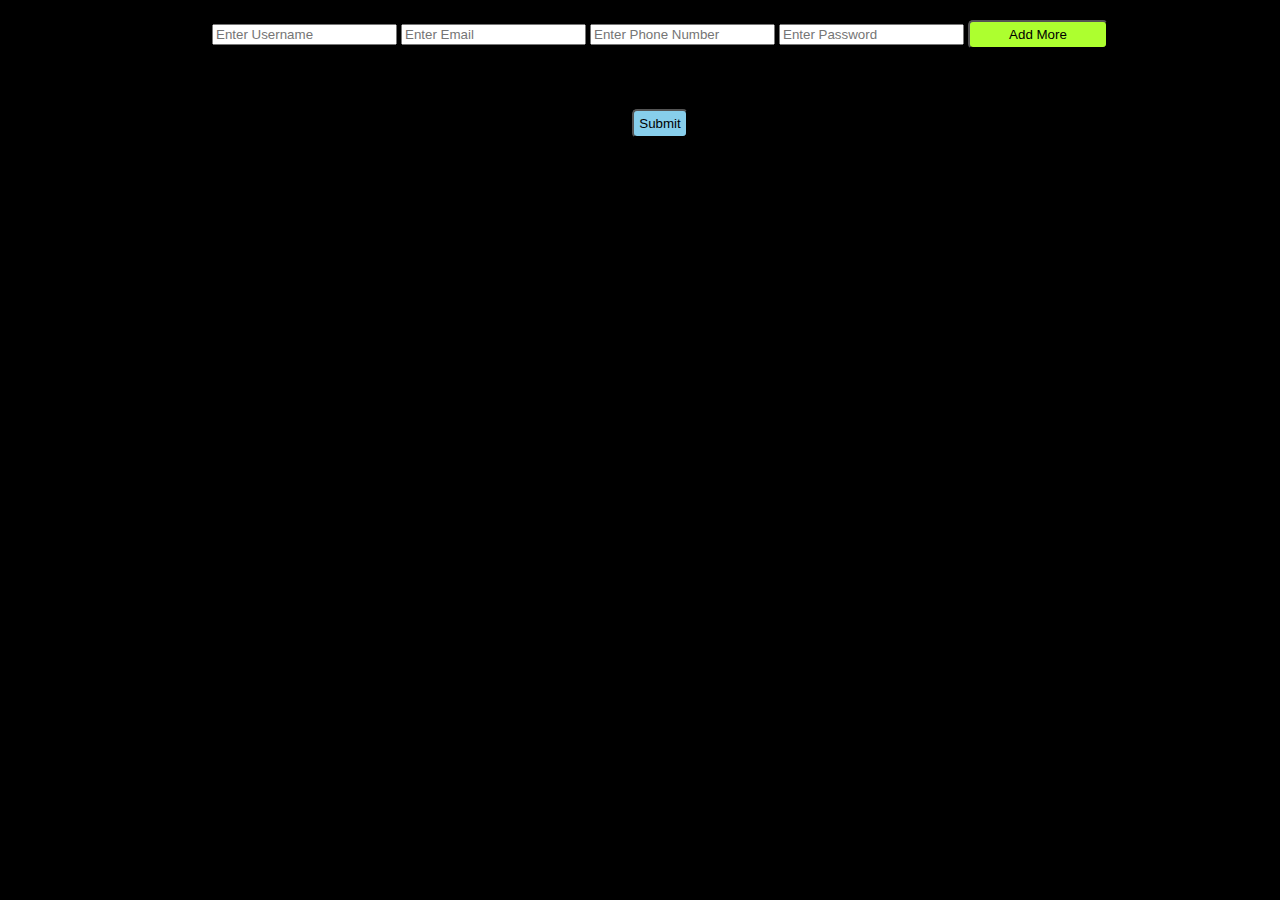
<file: index.html>
<!DOCTYPE html>
<html lang="en">

<head>
          <meta charset="UTF-8">
          <meta http-equiv="X-UA-Compatible" content="IE=edge">
          <meta name="viewport" content="width=device-width, initial-scale=1.0">
          <link rel="stylesheet" href="newUser.css">
          <title>Document</title>
</head>

<body>
          <div id="alluser">
          
                    <div class="containerco">
                              <form id="user-form" onsubmit="event.preventDefault();">
                                        <input id="text" placeholder="Enter Username">
                                        <input id="email" placeholder="Enter Email">
                                        <input id="tel" placeholder="Enter Phone Number">
                                        <input id="password" type="password" placeholder="Enter Password">
                                        <button class="btn btn-green" onclick="adm(event)">Add More</button>
                                        <button class="btn btn-red" onclick="removeaa(event)">Remove</button>
                                        <div class="re-fi">
                                                  <div class="wi">Required</div>
                                                  <div class="wi">Required</div>
                                                  <div class="wi">Required</div>
                                                  <div class="wi">Required</div>
                                        </div>
                                        
                              </form>

                    </div>
        
          <div id="user">

                    <div class="container">
                              <form id="user-form" onsubmit="event.preventDefault();">
                                        <input id="text" placeholder="Enter Username">
                                        <input id="email" placeholder="Enter Email">
                                        <input id="tel" placeholder="Enter Phone Number">
                                        <input id="password" type="password" placeholder="Enter Password">
                                        <button class="btn btn-green more" onclick="adm(event)">Add More</button>
                                        <br>
                                        <div class="re-fi">
                                        <div class="wi">Required</div>
                                        <div class="wi">Required</div>
                                        <div class="wi">Required</div>
                                        <div class="wi">Required</div>
                              </div>
                              </form>

                    </div>

          </div>
          <div class="container">
                    <button class="btn btn-blue" onclick="checkValiData()">Submit</button>
          </div>
</div>
          <div class="table">
                    <table>
                              <tr>
                                        <th>UserName</th>
                                        <th>Email</th>
                                        <th>Number</th>
                                        <th>Password</th>
                              </tr>
                             
                              
                              
                    </table>
          </div>
          <script src="newUser.js"></script>
         
</body>

</html>
</file>
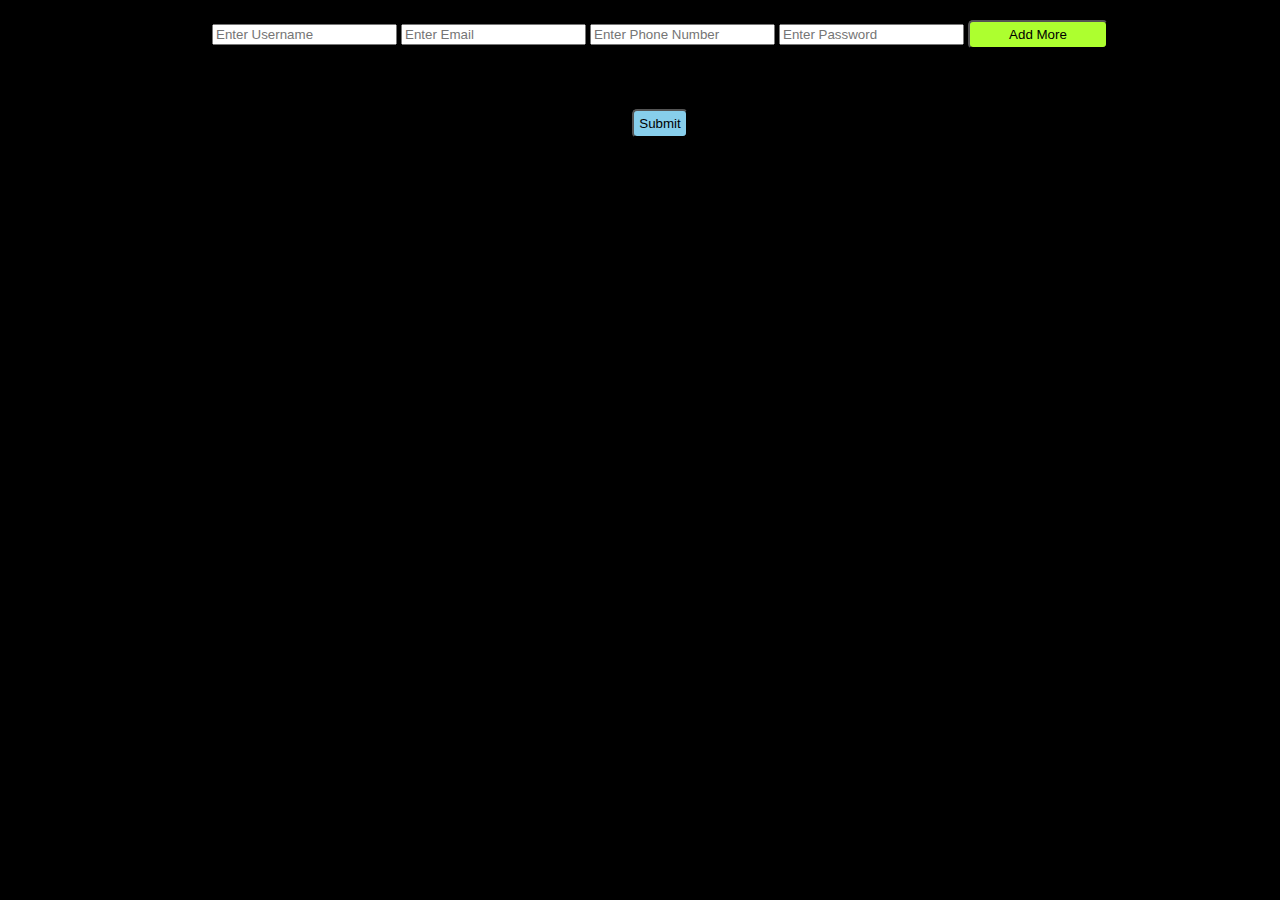
<file: newUser.html>
<!DOCTYPE html>
<html lang="en">

<head>
          <meta charset="UTF-8">
          <meta http-equiv="X-UA-Compatible" content="IE=edge">
          <meta name="viewport" content="width=device-width, initial-scale=1.0">
          <link rel="stylesheet" href="newUser.css">
          <title>Document</title>
</head>

<body>
          <div id="alluser">
          
                    <div class="containerco">
                              <form id="user-form" onsubmit="event.preventDefault();">
                                        <input id="text" placeholder="Enter Username">
                                        <input id="email" placeholder="Enter Email">
                                        <input id="tel" placeholder="Enter Phone Number">
                                        <input id="password" type="password" placeholder="Enter Password">
                                        <button class="btn btn-green" onclick="adm(event)">Add More</button>
                                        <button class="btn btn-red" onclick="removeaa(event)">Remove</button>
                                        <div class="re-fi">
                                                  <div class="wi">Required</div>
                                                  <div class="wi">Required</div>
                                                  <div class="wi">Required</div>
                                                  <div class="wi">Required</div>
                                        </div>
                                        
                              </form>

                    </div>
        
          <div id="user">

                    <div class="container">
                              <form id="user-form" onsubmit="event.preventDefault();">
                                        <input id="text" placeholder="Enter Username">
                                        <input id="email" placeholder="Enter Email">
                                        <input id="tel" placeholder="Enter Phone Number">
                                        <input id="password" type="password" placeholder="Enter Password">
                                        <button class="btn btn-green more" onclick="adm(event)">Add More</button>
                                        <br>
                                        <div class="re-fi">
                                        <div class="wi">Required</div>
                                        <div class="wi">Required</div>
                                        <div class="wi">Required</div>
                                        <div class="wi">Required</div>
                              </div>
                              </form>

                    </div>

          </div>
          <div class="container">
                    <button class="btn btn-blue" onclick="checkValiData()">Submit</button>
          </div>
</div>
          <div class="table">
                    <table>
                              <tr>
                                        <th>UserName</th>
                                        <th>Email</th>
                                        <th>Number</th>
                                        <th>Password</th>
                              </tr>
                             
                              
                              
                    </table>
          </div>
          <script src="newUser.js"></script>
         
</body>

</html>
</file>
<file: newUser.css>
body{
          background-color: black;
}
.container{
          display: flex;
          justify-content: center;
          width: 100%;
          margin: 20px;
          background-color:black;
}
.containerco{
          display: flex;
          justify-content: center;
          width: 100%;
          margin: 20px;
         
}
.btn{
     border-radius: 5px;     
     padding: 5px;
          
}
.btn-red{
          background-color: red;
}
.btn-green{
          background-color:greenyellow;
}
.btn-blue{
          background-color: skyblue;
          margin: 20px;
}
.more{
          width:140px;
}
.table{
          background-color:white;
}
table,th,td{
          border:1px solid black;
          
}
table{
          width:100%;
          border-collapse: collapse;
         
          
}
td{
          text-align: center;
}
.spana{
    color: red;
    width: 5px;
    
}
.required-field{
     display: flex;
    
    
}
.re-fi{
     display: flex;
     
     
}
.wi{
     color: black;
     margin: 1px;
     width: 20%;
     margin-right: 8px;
     
}
</file>
